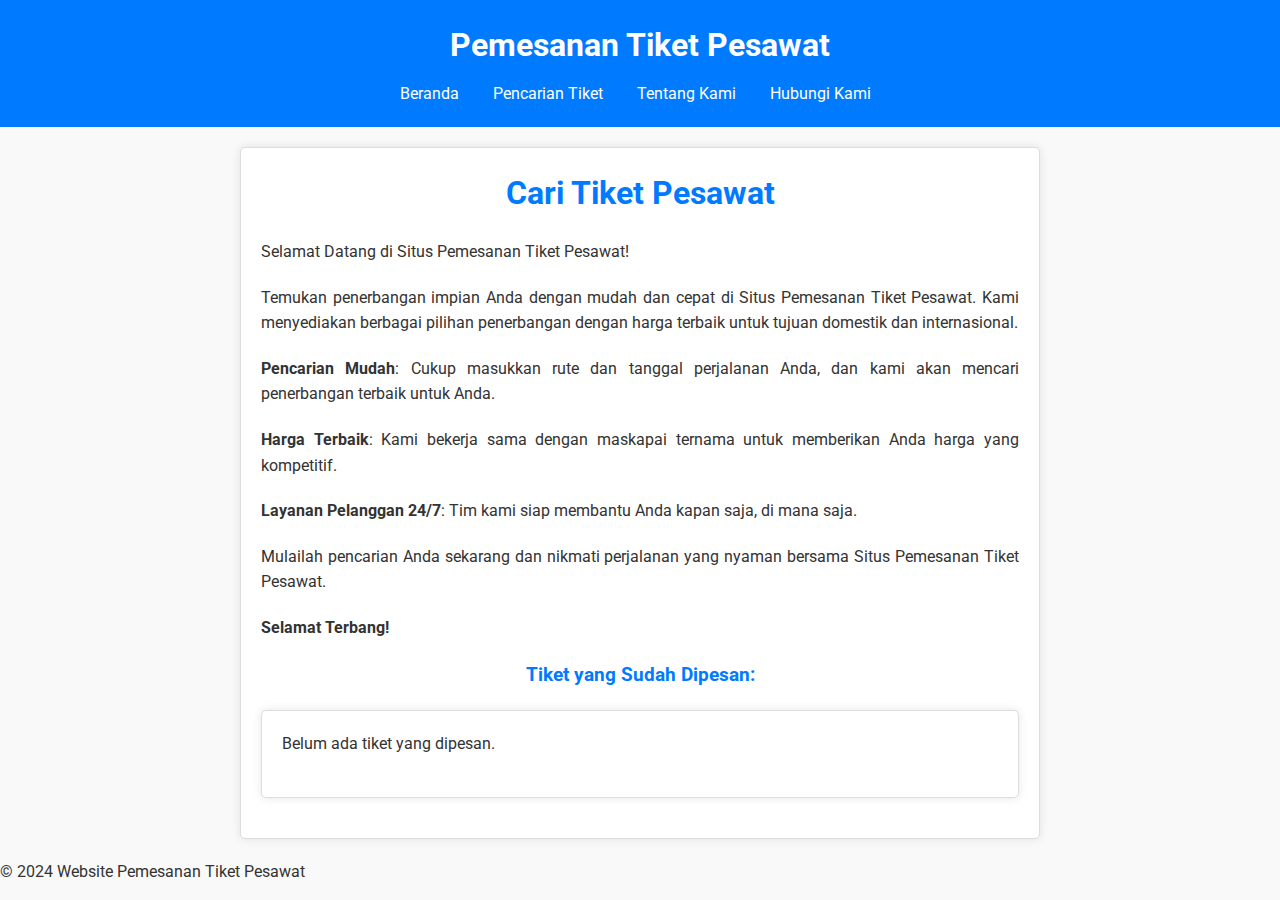
<file: index.html>
<!DOCTYPE html>
<html lang="id">
<head>
    <meta charset="UTF-8">
    <meta name="viewport" content="width=device-width, initial-scale=1.0">
    <title>Beranda - Pemesanan Tiket Pesawat</title>
    <link rel="stylesheet" href="styles.css">
</head>
<body>
    <header>
        <h1>Pemesanan Tiket Pesawat </h1>
        <nav>
            <ul>
                <li><a href="index.html">Beranda</a></li>
                <li><a href="pencarian-tiket.html">Pencarian Tiket</a></li>
                <li><a href="tentang-kami.html">Tentang Kami</a></li>
                <li><a href="hubungi-kami.html">Hubungi Kami</a></li>
            </ul>
        </nav>
    </header>
    <div class="container">
        <h1>Cari Tiket Pesawat</h1>
        <p>Selamat Datang di Situs Pemesanan Tiket Pesawat!</p>
        <p>Temukan penerbangan impian Anda dengan mudah dan cepat di Situs Pemesanan Tiket Pesawat. Kami menyediakan berbagai pilihan penerbangan dengan harga terbaik untuk tujuan domestik dan internasional.</p>
        <p><strong>Pencarian Mudah</strong>: Cukup masukkan rute dan tanggal perjalanan Anda, dan kami akan mencari penerbangan terbaik untuk Anda.</p>
        <p><strong>Harga Terbaik</strong>: Kami bekerja sama dengan maskapai ternama untuk memberikan Anda harga yang kompetitif.</p>
        <p><strong>Layanan Pelanggan 24/7</strong>: Tim kami siap membantu Anda kapan saja, di mana saja.</p>
        <p>Mulailah pencarian Anda sekarang dan nikmati perjalanan yang nyaman bersama Situs Pemesanan Tiket Pesawat.</p>
        <p><strong>Selamat Terbang!</strong></p>
        <h3>Tiket yang Sudah Dipesan:</h3>
        <div id="ticketList">
            <!-- Daftar tiket akan muncul di sini -->
        </div>
    </div>
    <footer>
        © 2024 Website Pemesanan Tiket Pesawat
    </footer>

    <script>
        document.addEventListener('DOMContentLoaded', function() {
            let tickets = localStorage.getItem('tickets');
            if (tickets) {
                tickets = JSON.parse(tickets);
                const ticketList = document.getElementById('ticketList');
                tickets.forEach(ticket => {
                    const ticketDiv = document.createElement('div');
                    ticketDiv.classList.add('flight-details');
                    ticketDiv.innerHTML = `
                        <h3>Tiket dari ${ticket.from} ke ${ticket.to}</h3>
                        <p>Tanggal Keberangkatan: ${ticket.departure}</p>
                        ${ticket.returnDate ? `<p>Tanggal Kembali: ${ticket.returnDate}</p>` : ''}
                        <p>Jumlah Penumpang: ${ticket.passengers}</p>
                    `;
                    ticketList.appendChild(ticketDiv);
                });
            } else {
                document.getElementById('ticketList').innerHTML = '<p>Belum ada tiket yang dipesan.</p>';
            }
        });
    </script>
</body>
</html>
</file>
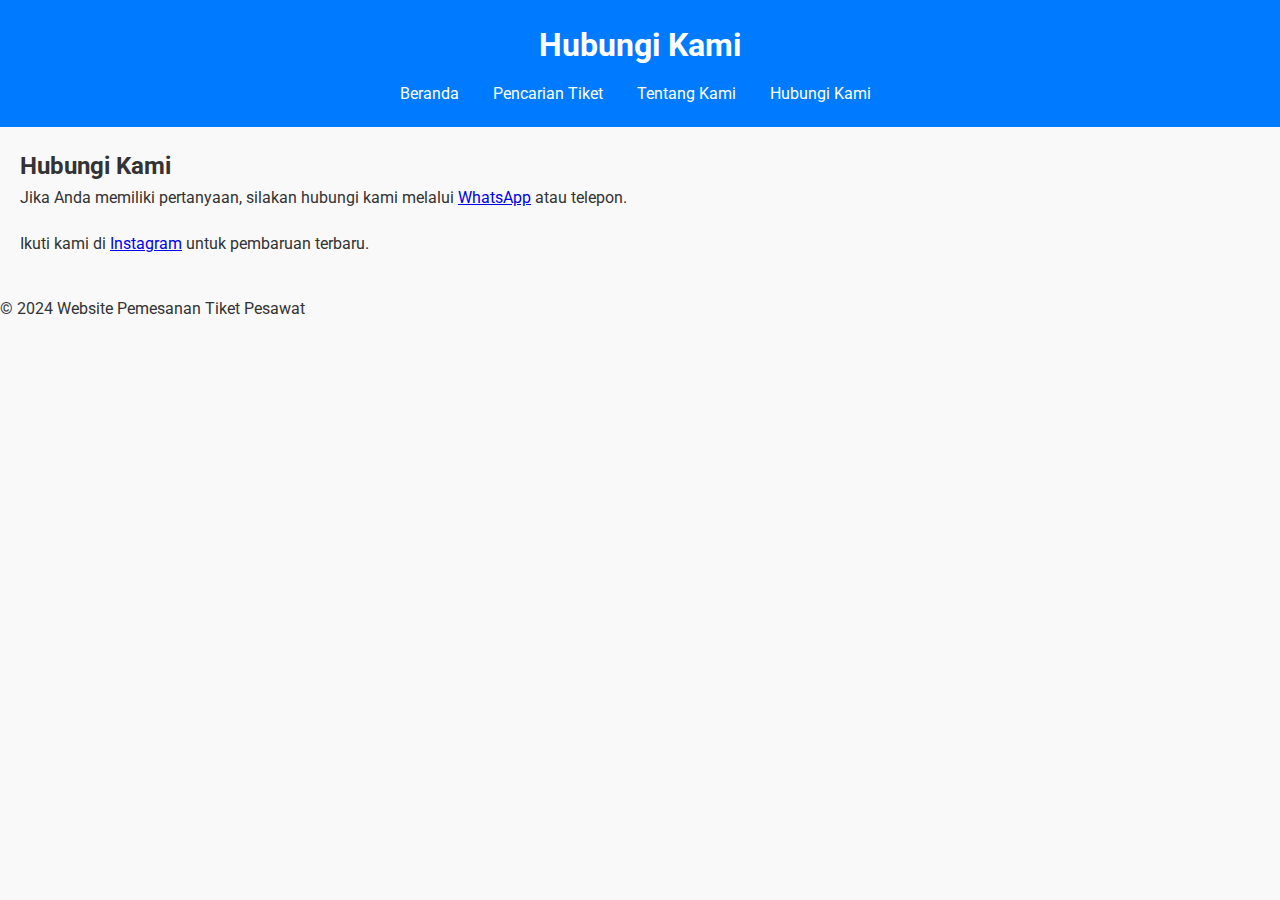
<file: hubungi-kami.html>
<!DOCTYPE html>
<html lang="id">
<head>
    <meta charset="UTF-8">
    <meta name="viewport" content="width=device-width, initial-scale=1.0">
    <title>Hubungi Kami</title>
    <link rel="stylesheet" href="styles.css">
</head>
<body>
    <header>
        <h1>Hubungi Kami</h1>
        <nav>
            <ul>
                <li><a href="index.html">Beranda</a></li>
                <li><a href="pencarian-tiket.html">Pencarian Tiket</a></li>
                <li><a href="tentang-kami.html">Tentang Kami</a></li>
                <li><a href="hubungi-kami.html">Hubungi Kami</a></li>
            </ul>
        </nav>
    </header>
    <div class="main-content">
        <h2>Hubungi Kami</h2>
        <p>Jika Anda memiliki pertanyaan, silakan hubungi kami melalui <a href="https://wa.me/1234567890">WhatsApp</a> atau telepon.</p>
        <p>Ikuti kami di <a href="https://www.instagram.com/nama_anda/">Instagram</a> untuk pembaruan terbaru.</p>
    </div>
    <footer>
        © 2024 Website Pemesanan Tiket Pesawat
    </footer>
</body>
</html>
</file>
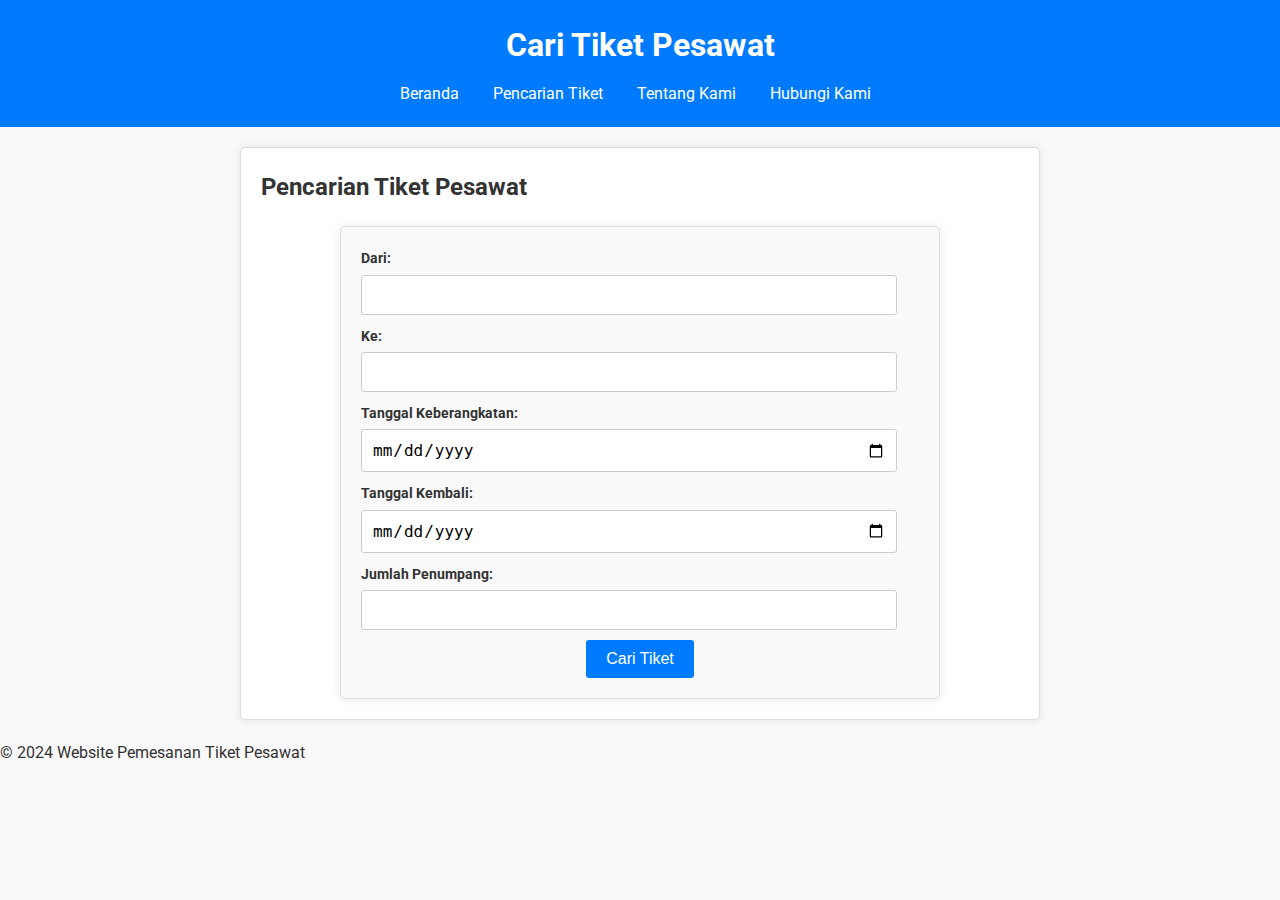
<file: pencarian-tiket.html>
<!DOCTYPE html>
<html lang="id">
<head>
    <meta charset="UTF-8">
    <meta name="viewport" content="width=device-width, initial-scale=1.0">
    <title>Pencarian Tiket Pesawat</title>
    <link rel="stylesheet" href="styles.css">
</head>
<body>
    <header>
        <h1>Cari Tiket Pesawat</h1>
        <nav>
            <ul>
                <li><a href="index.html">Beranda</a></li>
                <li><a href="pencarian-tiket.html">Pencarian Tiket</a></li>
                <li><a href="tentang-kami.html">Tentang Kami</a></li>
                <li><a href="hubungi-kami.html">Hubungi Kami</a></li>
            </ul>
        </nav>
    </header>
    <div class="container">
        <h2>Pencarian Tiket Pesawat</h2>
        <form id="ticketForm">
            <label for="from">Dari:</label>
            <input type="text" id="from" name="from" required>

            <label for="to">Ke:</label>
            <input type="text" id="to" name="to" required>

            <label for="departure">Tanggal Keberangkatan:</label>
            <input type="date" id="departure" name="departure" required>

            <label for="return">Tanggal Kembali:</label>
            <input type="date" id="return" name="return">

            <label for="passengers">Jumlah Penumpang:</label>
            <input type="number" id="passengers" name="passengers" min="1" max="10" required>

            <button type="submit">Cari Tiket</button>
        </form>
    </div>
    <footer>
        © 2024 Website Pemesanan Tiket Pesawat
    </footer>

    <script>
        document.getElementById('ticketForm').addEventListener('submit', function(e) {
            e.preventDefault();

            const from = document.getElementById('from').value;
            const to = document.getElementById('to').value;
            const departure = document.getElementById('departure').value;
            const returnDate = document.getElementById('return').value;
            const passengers = document.getElementById('passengers').value;

            const ticket = {
                from,
                to,
                departure,
                returnDate,
                passengers
            };

            let tickets = localStorage.getItem('tickets');
            if (tickets) {
                tickets = JSON.parse(tickets);
            } else {
                tickets = [];
            }

            tickets.push(ticket);
            localStorage.setItem('tickets', JSON.stringify(tickets));

            alert('Tiket berhasil dipesan!');
            window.location.href = 'index.html';
        });
    </script>
</body>
</html>
</file>
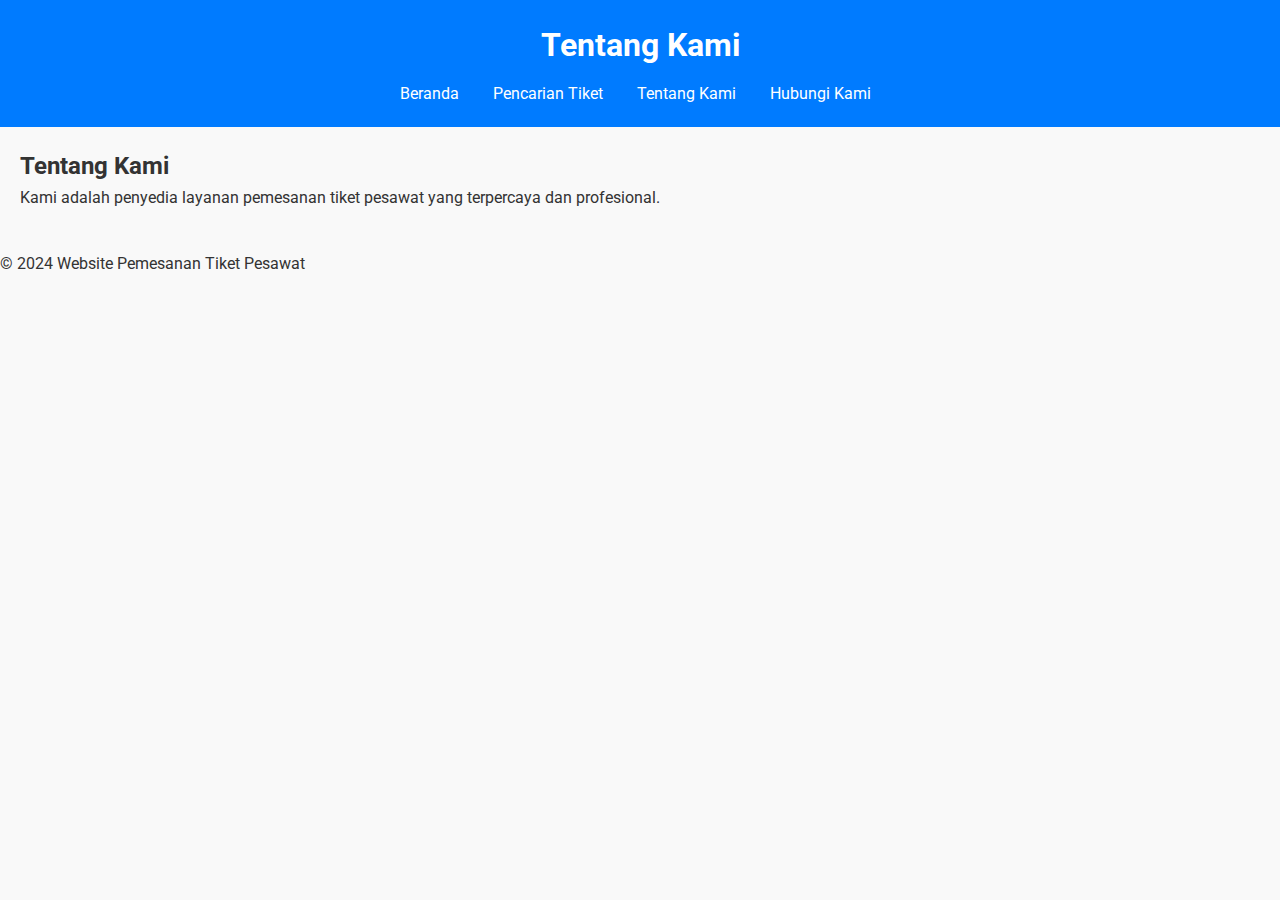
<file: tentang-kami.html>
<!DOCTYPE html>
<html lang="id">
<head>
    <meta charset="UTF-8">
    <meta name="viewport" content="width=device-width, initial-scale=1.0">
    <title>Tentang Kami</title>
    <link rel="stylesheet" href="styles.css">
</head>
<body>
    <header>
        <h1>Tentang Kami</h1>
        <nav>
            <ul>
                <li><a href="index.html">Beranda</a></li>
                <li><a href="pencarian-tiket.html">Pencarian Tiket</a></li>
                <li><a href="tentang-kami.html">Tentang Kami</a></li>
                <li><a href="hubungi-kami.html">Hubungi Kami</a></li>
            </ul>
        </nav>
    </header>
    <div class="main-content">
        <h2>Tentang Kami</h2>
        <p>Kami adalah penyedia layanan pemesanan tiket pesawat yang terpercaya dan profesional.</p>
    </div>
    <footer>
        © 2024 Website Pemesanan Tiket Pesawat
    </footer>
</body>
</html>
</file>
<file: styles.css>
/* Import Google Fonts */
@import url('https://fonts.googleapis.com/css2?family=Roboto:wght@400;700&display=swap');

/* Reset CSS */
* {
    margin: 0;
    padding: 0;
    box-sizing: border-box;
}

/* Global Styles */
body {
    font-family: 'Roboto', Arial, sans-serif;
    background-color: #f9f9f9;
    color: #333;
    line-height: 1.6;
    margin: 0;
    padding: 0;
}

.container {
    padding: 20px;
    max-width: 800px;
    margin-left: auto;
    margin-right: auto;
    background-color: #ffffff;
    border: 1px solid #ddd;
    border-radius: 5px;
    box-shadow: 0 0 10px rgba(0, 0, 0, 0.1);
    margin-top: 20px;
    margin-bottom: 20px;
}

h1, h3 {
    color: #007BFF;
    text-align: center;
    margin-bottom: 20px;
}

p {
    margin-bottom: 20px;
    text-align: justify;
}

.nav {
    background-color: #007bff;
    padding: 10px 0;
    text-align: center;
}

.nav a {
    color: white;
    text-decoration: none;
    padding: 10px 15px;
    border-radius: 3px;
    transition: background-color 0.3s ease;
}

.nav a:hover {
    background-color: #0056b3;
}

.footer {
    background-color: #007bff;
    color: white;
    text-align: center;
    padding: 10px 0;
    position: fixed;
    width: 100%;
    bottom: 0;
}

.main-content {
    padding: 20px;
}

/* Styles for forms */
form {
    margin-top: 20px;
    max-width: 600px;
    padding: 20px;
    background-color: #f9f9f9;
    border: 1px solid #ddd;
    border-radius: 5px;
    box-shadow: 0 0 10px rgba(0, 0, 0, 0.1);
    margin-left: auto;
    margin-right: auto; /* Center-align the form */
}

form label {
    display: block;
    margin-bottom: 5px;
    font-weight: bold;
    font-size: 14px;
}

form input[type=text], 
form input[type=date], 
form input[type=number] {
    width: calc(100% - 22px);
    padding: 10px;
    margin-bottom: 10px;
    border: 1px solid #ccc;
    border-radius: 3px;
    font-size: 16px;
}

form button {
    background-color: #007BFF;
    color: #fff;
    border: none;
    padding: 10px 20px;
    font-size: 16px;
    cursor: pointer;
    border-radius: 3px;
    transition: background-color 0.3s ease;
    display: block;
    margin-left: auto;
    margin-right: auto; /* Center-align the button */
}

form button:hover {
    background-color: #0056b3;
}

/* Styles for Flight Details */
.flight-details {
    background-color: #f1f1f1;
    padding: 20px;
    border-radius: 5px;
    margin-bottom: 20px;
    box-shadow: 0 0 10px rgba(0, 0, 0, 0.1);
}

.flight-details h3 {
    color: #007BFF;
    margin-bottom: 10px;
}

.flight-details p {
    margin-bottom: 5px;
}

/* Styles for Pencarian Tiket Pesawat */
#ticketList {
    background-color: #ffffff;
    border: 1px solid #ddd;
    border-radius: 5px;
    box-shadow: 0 0 10px rgba(0, 0, 0, 0.1);
    padding: 20px;
    margin-top: 20px;
    margin-bottom: 20px;
    color: #333; /* Warna teks */
}

/* Header Styles */
header {
    background-color: #007bff;
    padding: 20px 0;
    text-align: center;
}

header h1 {
    color: white;
    margin-bottom: 10px;
}

header nav ul {
    list-style-type: none;
    padding: 0;
}

header nav ul li {
    display: inline;
    margin-right: 10px;
}

header nav ul li a {
    color: white;
    text-decoration: none;
    padding: 10px;
    border-radius: 3px;
    transition: background-color 0.3s ease;
}

header nav ul li a:hover {
    background-color: #0056b3;
}

/* Additional Styles for "Tentang Kami" */
.about-section {
    background-color: #f9f9f9;
    padding: 50px 0;
    text-align: center;
}

.about-section h2 {
    color: #007BFF;
    margin-bottom: 20px;
}

.about-section p {
    font-size: 18px;
    line-height: 1.8;
    margin-bottom: 30px;
}

/* Responsive Design */
@media (max-width: 768px) {
    .container {
        padding: 10px;
    }
}
</file>
